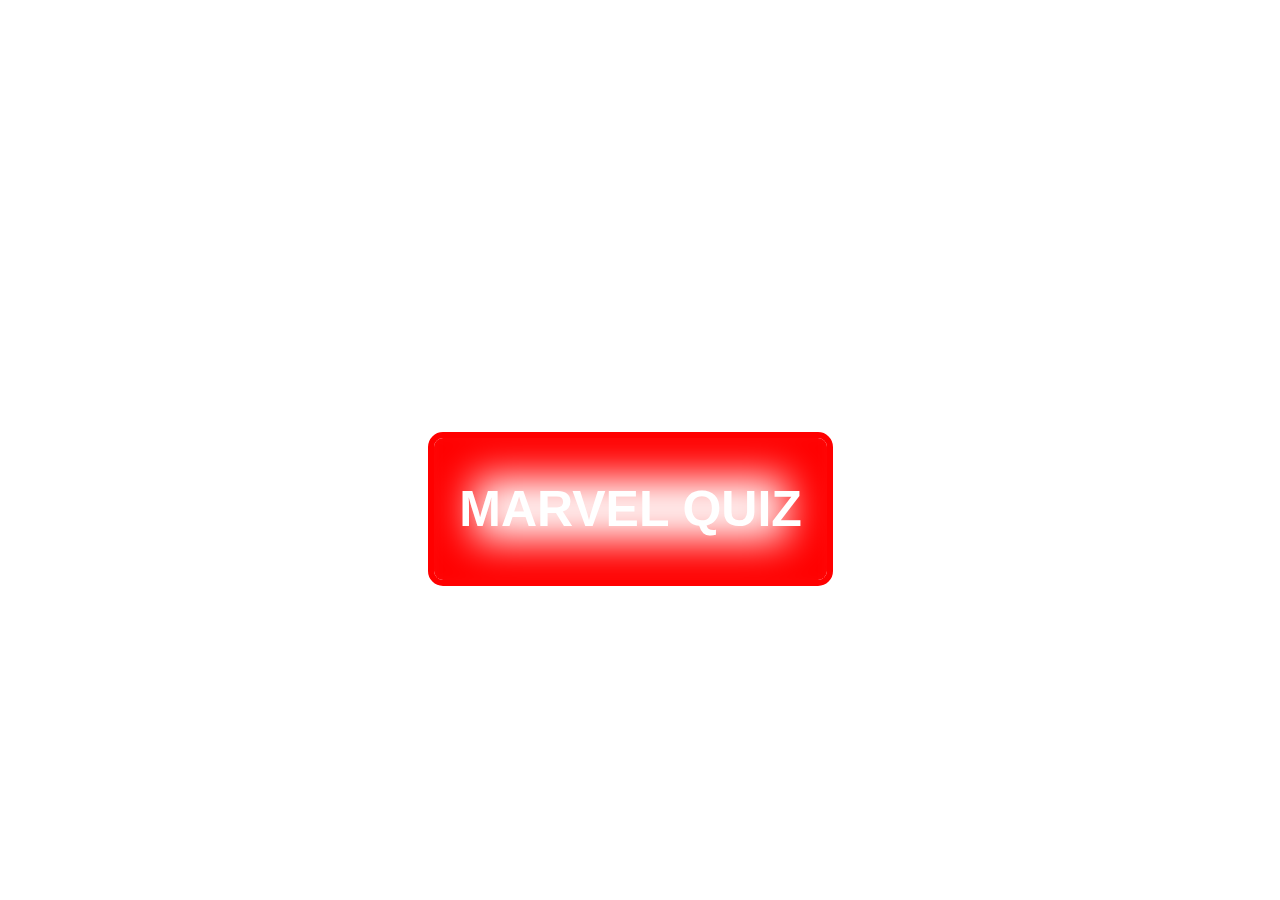
<file: indexp.html>
<!DOCTYPE html>
<html lang="en">
<head>
    <meta charset="UTF-8">
    <meta http-equiv="X-UA-Compatible" content="IE=edge">
    <meta name="viewport" content="width=device-width, initial-scale=1.0">
    <link rel="stylesheet" href="style-p.css">
    <title>Document</title>
</head>
<body onmousemove="intro.play()">

    <div>
        <p>Haz click en la pantalla para reproducir el sonido</p>
    <button class="btn third"><a href="juego.html" > <h1>MARVEL QUIZ</h1></a></button>
</div>
    <script src="./main.js" ></script>
</body>
</html>
</file>
<file: style-p.css>
html, body {
    margin: 0;
    padding: 0;
    width: 100%;
    height: 100%;
    background-image: url(https://dam.smashmexico.com.mx/wp-content/uploads/2018/03/marvel-avengers-infinity-war-poster-oficial-cover.jpg);
    background-repeat: repeat;
    background-size: 100%;
    font-family: 'Montserrat', sans-serif;
    font-size: 25px;
  }
  
  body {
    display: -webkit-box;
    display: -webkit-flex;
    display: -ms-flexbox;
    display: flex;
    -webkit-flex-wrap: wrap;
        -ms-flex-wrap: wrap;
            flex-wrap: wrap;
    -webkit-justify-content: space-around;
        -ms-flex-pack: distribute;
            justify-content: space-around;
    -webkit-box-align: center;
    -webkit-align-items: center;
        -ms-flex-align: center;
            align-items: center;
    -webkit-align-content: center;
        -ms-flex-line-pack: center;
            align-content: center;
  }

  
 
  
  .btn {
    box-sizing: border-box;
    -webkit-appearance: none;
       -moz-appearance: none;
            appearance: none;
    background-color: transparent;
    border: 6px solid red;
    border-radius: 0.6em;
    color: white;
    cursor: pointer;
    display: -webkit-box;
    display: -webkit-flex;
    display: -ms-flexbox;
    display: flex;
    -webkit-align-self: center;
        -ms-flex-item-align: center;
            align-self: center;
    font-size: 1rem;
    font-weight: 300;
    line-height: 1;
   
    padding: 0.5rem 1rem;
    text-decoration: none;
    text-align: center;
    text-transform: uppercase;
    font-family: 'Montserrat', sans-serif;
    position: sticky;
  }
  .btn:hover, .btn:focus {
    color: black;
    outline: 0;
  }
  
 
  .third {
    border-color: red;
    color: black;
    box-shadow: 0 0 40px 40px red inset, 0 0 0 0 red;
    -webkit-transition: all 150ms ease-in-out;
    transition: all 150ms ease-in-out;
  }
  .third:hover {
    box-shadow: 0 0 10px 0 red inset, 0 0 10px 4px red;
  }
  .div{
    display: inline-flex;
    flex-direction: column;
    justify-content: center;
    align-items: center;
    margin: 0 auto;
  }
 a{
    color: white;
    text-decoration: none;
 }
a:hover{
    color: white;
    transform: scale(1.1);
   
    transition: all 150ms ease-in-out;
    
}
p{
  font-size: 15px;
  margin: 50px;
  color: white;
}
</file>
